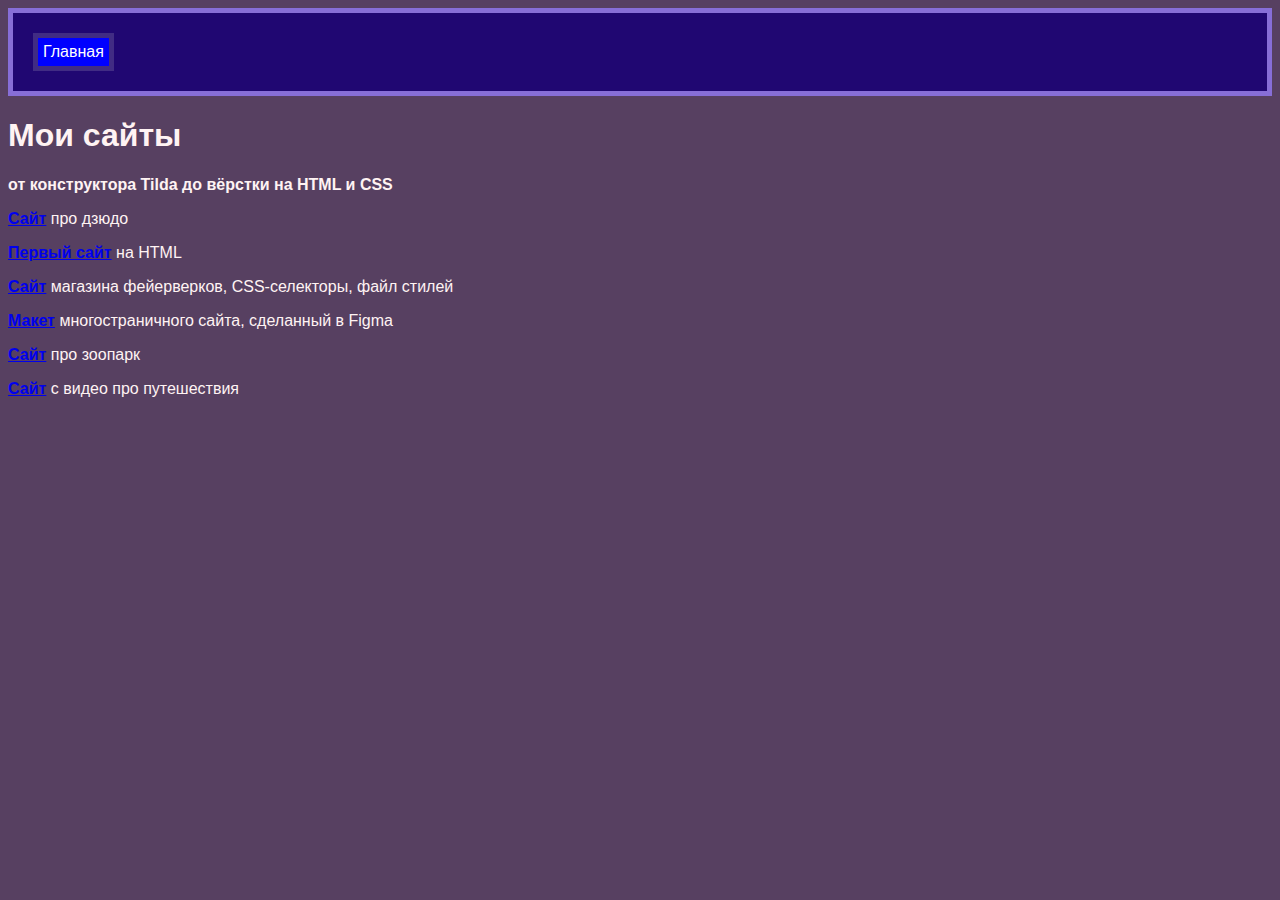
<file: mysites.html>
<html>
  <head>
    <title>My Sites</title>
    <link rel="stylesheet" href="style.css"/>
  </head>
  <body>
    <header>
      <a class="link-header" href="index.html">Главная</a>
    </header>
    <main>
      <h1>Мои сайты</h1>
      <p class="text-big"><b>от конструктора Tilda до вёрстки на HTML и CSS</b></p>
      <p><a class="link-text" href="https://judooo.tilda.ws/"><b>Сайт</b></a>  про дзюдо</p>
        <p><a class="link-text" href="https://ivan20102105.github.io/judo/"><b>Первый сайт</b></a> на HTML</p>
        <p><a class="link-text" href="https://ivan20102105.github.io/feerverk/"><b>Сайт</b></a> магазина фейерверков, CSS-селекторы, файл стилей</p>
      <p><a class="link-text" href="https://www.figma.com/design/C1slWWhRLUmH9JaQzxJF8n/Untitled?node-id=0-1&t=MzMPhZx2efSRMVju-1"><b>Макет</b></a> многостраничного сайта, сделанный в Figma</p>
        <p><a class="link-text" href="https://ivan20102105.github.io/zoo/"><b>Сайт</b></a> про зоопарк</p>
         <p><a class="link-text" href="https://ivan0975.github.io/puteshestvie/"><b>Сайт</b></a> с видео про путешествия</p>
      
    </main>
    <footer>
      
    </footer>
  </body>
</html>
</file>
<file: style.css>
body {
    font-family: sans-serif;
    color:rgb(255, 243, 243);
    background-color: rgb(87, 64, 97);
}
header a {
  color:white;
  text-decoration: none;
  border:5px solid #412C84;
  padding: 5px;
  background-color: blue;
}
header {
  margin-bottom: 15px;
  display: flex;
  padding: 20px;
  background-color: #200772;
  border:5px solid #876ED7;
}
.link-header:hover {
  color: #3914AF;
  background-color: white;
  transition: all 3s linear ;
}
h1:hover {
 border:15px red dotted;
 padding: 10px;
 transition: all 4s linear;
}
</file>
